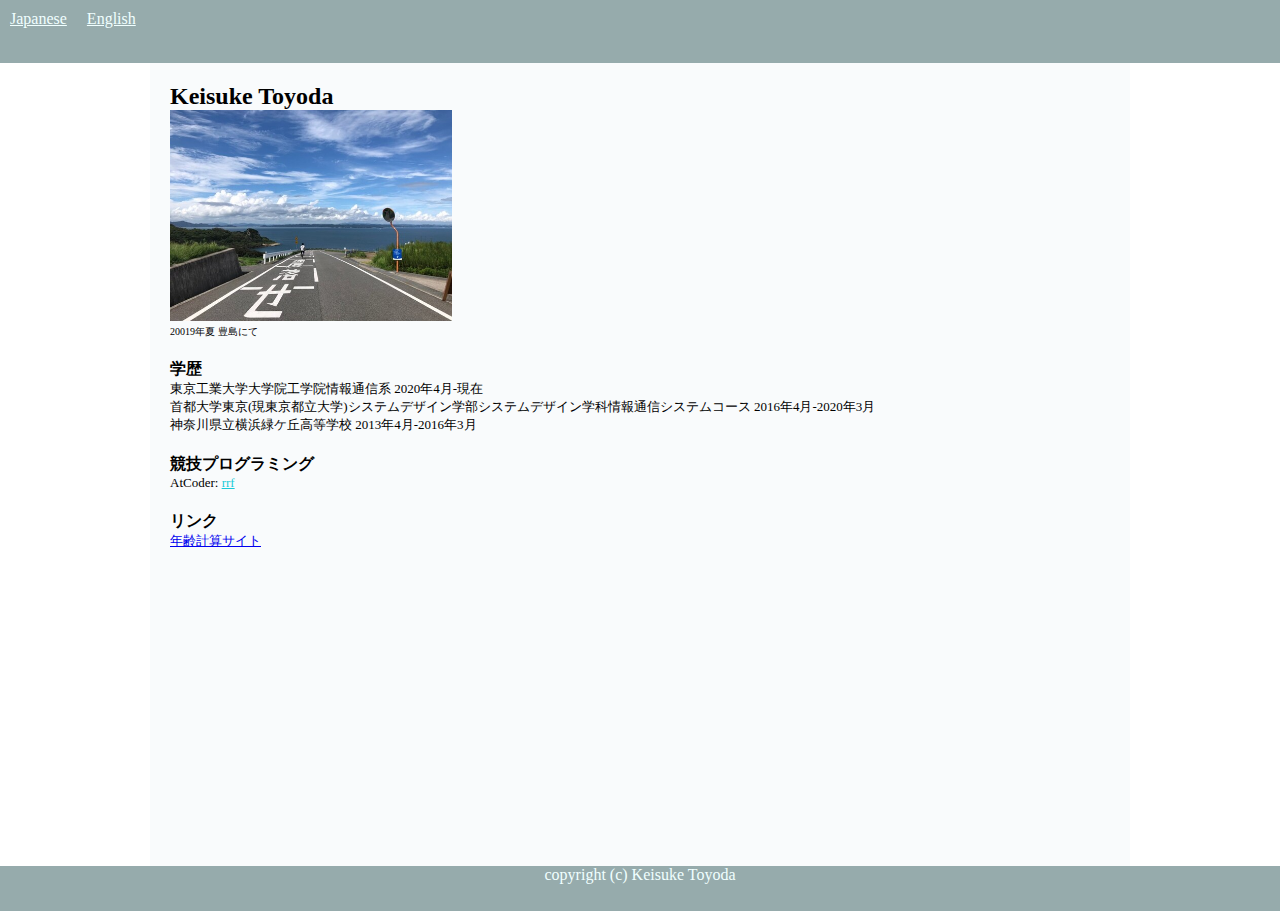
<file: index.html>
<!DOCTYPE html>
<html>
    <head>
        <meta charset="utf-8">
        <title>Keisuke Toyoda</title>
        <link rel="stylesheet" href="stylesheet.css">
    </head>

    <body>
        <div class="header">
            <div class="menu">
                <ui>
                    <li><a href="index.html">Japanese</a></li>
                    <li><a href="indexen.html">English</a></li>
                </ui>
            </div>
        </div>
        <div class="main">
            <div class="myname">
                <h2>Keisuke Toyoda</h2>
                <img src="teshima.jpg" id="photo">
                <p>20019年夏 豊島にて</p>
            </div>

            <div class="education">
                <h4>学歴</h4>
                <ul>
                    <li>東京工業大学大学院工学院情報通信系 2020年4月-現在</li>
                    <li>首都大学東京(現東京都立大学)システムデザイン学部システムデザイン学科情報通信システムコース 2016年4月-2020年3月</li>
                    <li>神奈川県立横浜緑ケ丘高等学校 2013年4月-2016年3月</li>
                </ul>
            </div>

            <div class="competitiveProgramming">
                <h4>競技プログラミング</h4>
                <ul>
                    <li>AtCoder: <a href="https://atcoder.jp/users/rrf" id="atCoderAcount">rrf</a> </li>
                </ul>
            </div>

            <div class="link">
                <h4>リンク</h4>
                <ul>
                    <li><a href="calculationAge.html" id="calculationAge">年齢計算サイト</a> </li>
                </ul>
            </div>
        </div>

        <div class="footer">
            <p>copyright (c) Keisuke Toyoda</p>
        </div>
    </body>
</html>
</file>
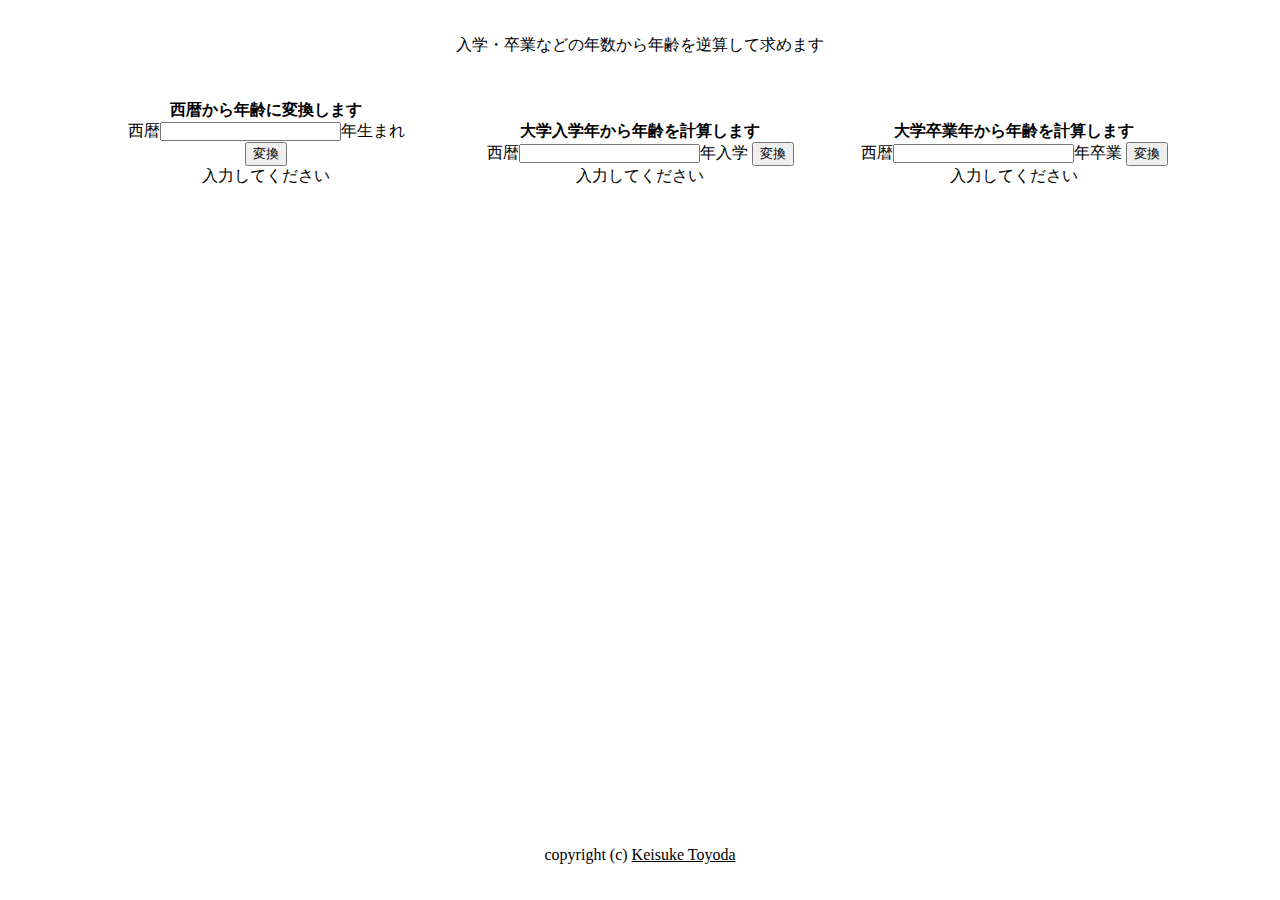
<file: calculationAge.html>
<!DOCTYPE html>
<html>
    <head>        
        <meta charset="utf-8">
        <title>年齢逆算</title>
        <link rel="stylesheet" href="calculationAgeStylesheet.css">
        <script src="https://ajax.googleapis.com/ajax/libs/jquery/2.1.4/jquery.min.js"></script>
  
    </head>

    <body>
        <div class="header"><p>入学・卒業などの年数から年齢を逆算して求めます</p></div>
        <div class="main">
            <div id="birth-year-to-age" class="form">
                <h4>西暦から年齢に変換します</h4>
                <form id="birth-year-to-age-form">
                    西暦<input type="text" name="name" id="birth-year">年生まれ
                    <button type="submit" class="btn btn-submit-birth">変換</button>
                    <P id="now-age-birth">入力してください</P>
                </form>                
            </div>

            <div id="univent-year-to-age" class="form">
                <h4>大学入学年から年齢を計算します</h4>
                <form id="univent-year-to-age-form">
                    西暦<input type="text" name="name" id="univent-year">年入学
                    <button type="submit" class="btn btn-submit-univent">変換</button>
                    <P id="now-age-univent">入力してください</P>
                </form>                
            </div>

            <div id="univgrad-year-to-age" class="form">
                <h4>大学卒業年から年齢を計算します</h4>
                <form id="univgrad-year-to-age-form">
                    西暦<input type="text" name="name" id="univgrad-year">年卒業
                    <button type="submit" class="btn btn-submit-univgrad">変換</button>
                    <P id="now-age-univgrad">入力してください</P>
                </form>                
            </div>
        </div>
        
        <script type="text/javascript" src="calculationAgeScript.js"></script>

        <div class="footer">
            <p>copyright (c) <a href="index.html">Keisuke Toyoda</a></p>
        </div>
  
    </body>
</html>
</file>
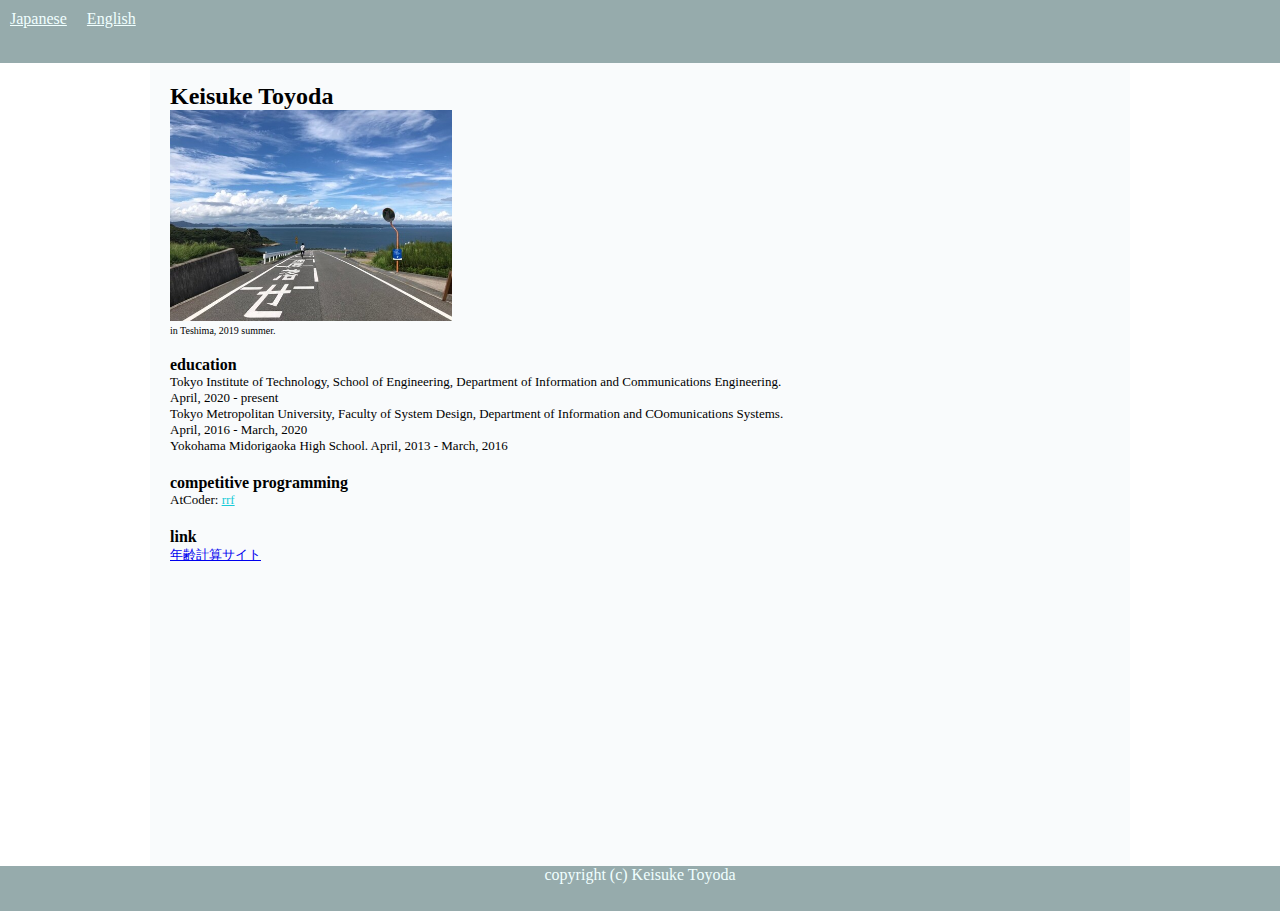
<file: indexen.html>
<!DOCTYPE html>
<html>
    <head>
        <meta charset="utf-8">
        <title>Keisuke Toyoda</title>
        <link rel="stylesheet" href="stylesheet.css">
    </head>

    <body>
        <div class="header">
            <div class="menu">
                <ui>
                    <li><a href="index.html">Japanese</a></li>
                    <li><a href="indexen.html">English</a></li>
                </ui>
            </div>
        </div>
        <div class="main">
            <div class="myname">
                <h2>Keisuke Toyoda</h2>
                <img src="teshima.jpg" id="photo">
                <p>in Teshima, 2019 summer.</p>
            </div>

            <div class="education">
                <h4>education</h4>
                <ul>
                    <li>Tokyo Institute of Technology, School of Engineering, Department of Information and Communications Engineering.
                        <br>April, 2020 - present</li>
                    <li>Tokyo Metropolitan University, Faculty of System Design, Department of Information and COomunications Systems.
                        <br>April, 2016 - March, 2020</li>
                    <li>Yokohama Midorigaoka High School. April, 2013 - March, 2016</li>
                </ul>
            </div>

            <div class="competitiveProgramming">
                <h4>competitive programming</h4>
                <ul>
                    <li>AtCoder: <a href="https://atcoder.jp/users/rrf" id="atCoderAcount">rrf</a> </li>
                </ul>
            </div>

            <div class="link">
                <h4>link</h4>
                <ul>
                    <li><a href="calculationAge.html" id="calculationAge">年齢計算サイト</a> </li>
                </ul>
            </div>
        </div>

        <div class="footer">
            <p>copyright (c) Keisuke Toyoda</p>
        </div>
    </body>
</html>
</file>
<file: stylesheet.css>
html, body,
ul, ol, li,
h1, h2, h3, h4, h5, h6, p,
form, input, div {
  margin: 0;
  padding: 0;
}

h3 {
    font-size: large;
}

h4{
    font-size: medium;
}

html, body{
    height: 100%;
}

.header {
    background-color: rgb(150, 171, 172);
    height: 7%;
}

.menu {    
    vertical-align: middle;
}

.menu li {
    color: azure;
    float: left;
    padding: 10px 10px;
    list-style: none;
}

.menu li a{
    color: azure;
}

.main {
    width: 75%;
    margin: 0 auto;
    background-color: rgb(249, 251, 252);
    height: 87%;
    padding:10px 10px;
}



.education, .competitiveProgramming, .link, .myname {
    padding: 10px;
}

.education li, .competitiveProgramming li, .link li{
    font-size: small;
    list-style: none;
}

#photo {
    width: 30%;
    padding: auto;
}

.myname p{
    font-size: x-small;
}

#atCoderAcount {
    color: rgb(25, 203, 216);
}

.footer {    
    background-color: rgb(150, 171, 172);
    height: 5%;
    text-align: center;
    color: azure;
}
</file>
<file: calculationAgeStylesheet.css>
html, body,
ul, ol, li,
h1, h2, h3, h4, h5, h6, p,
form, input, div {
  margin: 0;
  padding: 0;
}

html, body{
    height: 100%;
}

.header, .footer{
    text-align: center;
    height: 10%;    
    position:relative;
}

.header p, .footer p{
    font-size: medium;
    position: absolute;
    top: 50%;
    left: 50%;
    -webkit-transform : translate(-50%,-50%);
    transform : translate(-50%,-50%);
}

.main{
    height: 80%;
    text-align: center;
}

.form{
    display: inline-block;
    width: 25%;
    padding: 10px 25px;
}

.footer a{
    color: black;
}
</file>
